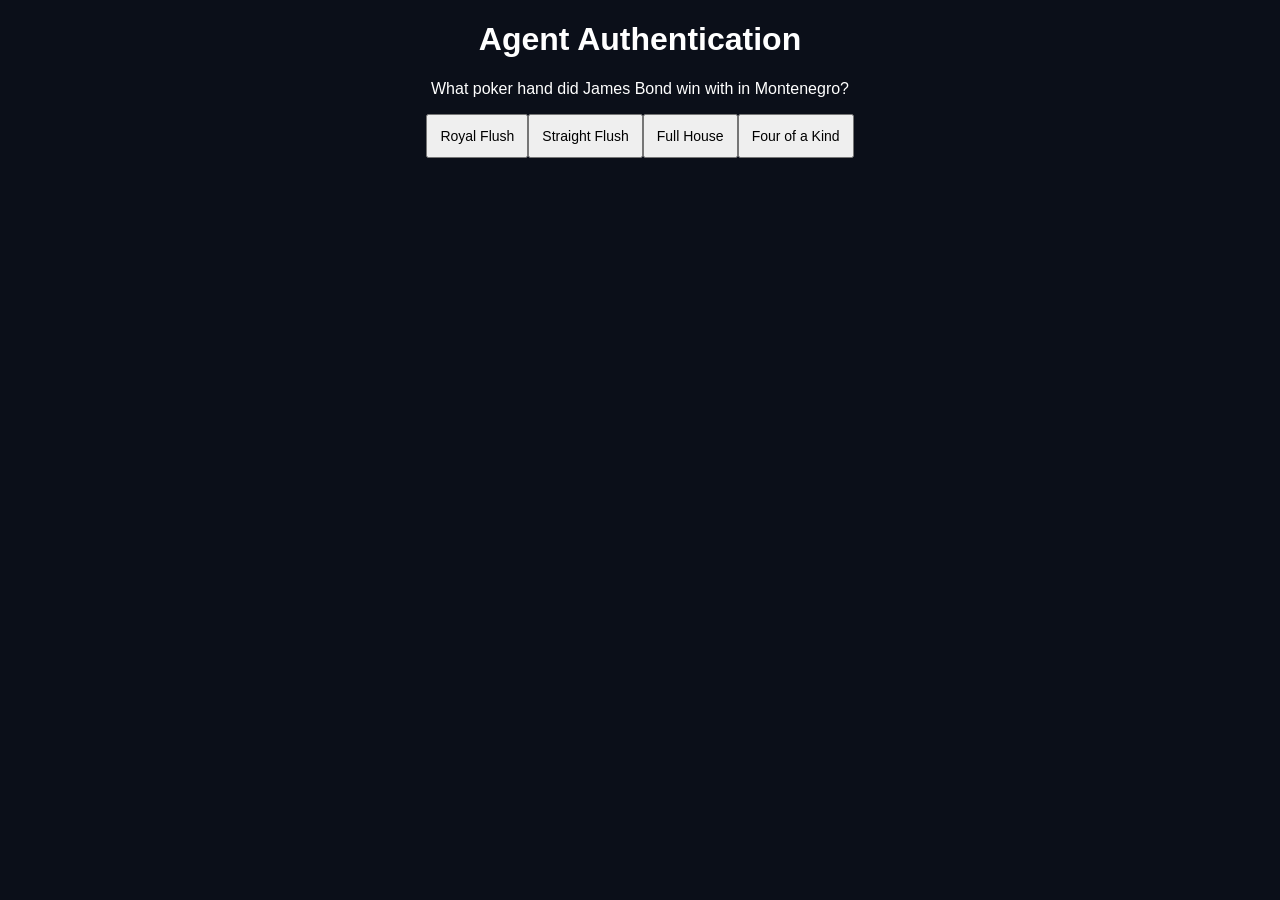
<file: index.html>
<!DOCTYPE html>
<html lang="en">
<head>
  <meta charset="UTF-8" />
  <title>Operation Always and Forever</title>
  <link rel="stylesheet" href="styles.css" />
  <link rel="icon" href="data:,">
</head>
<body>
  <div id="app"></div>

  <script type="module" src="main.js"></script>
</body>
</html>
</file>
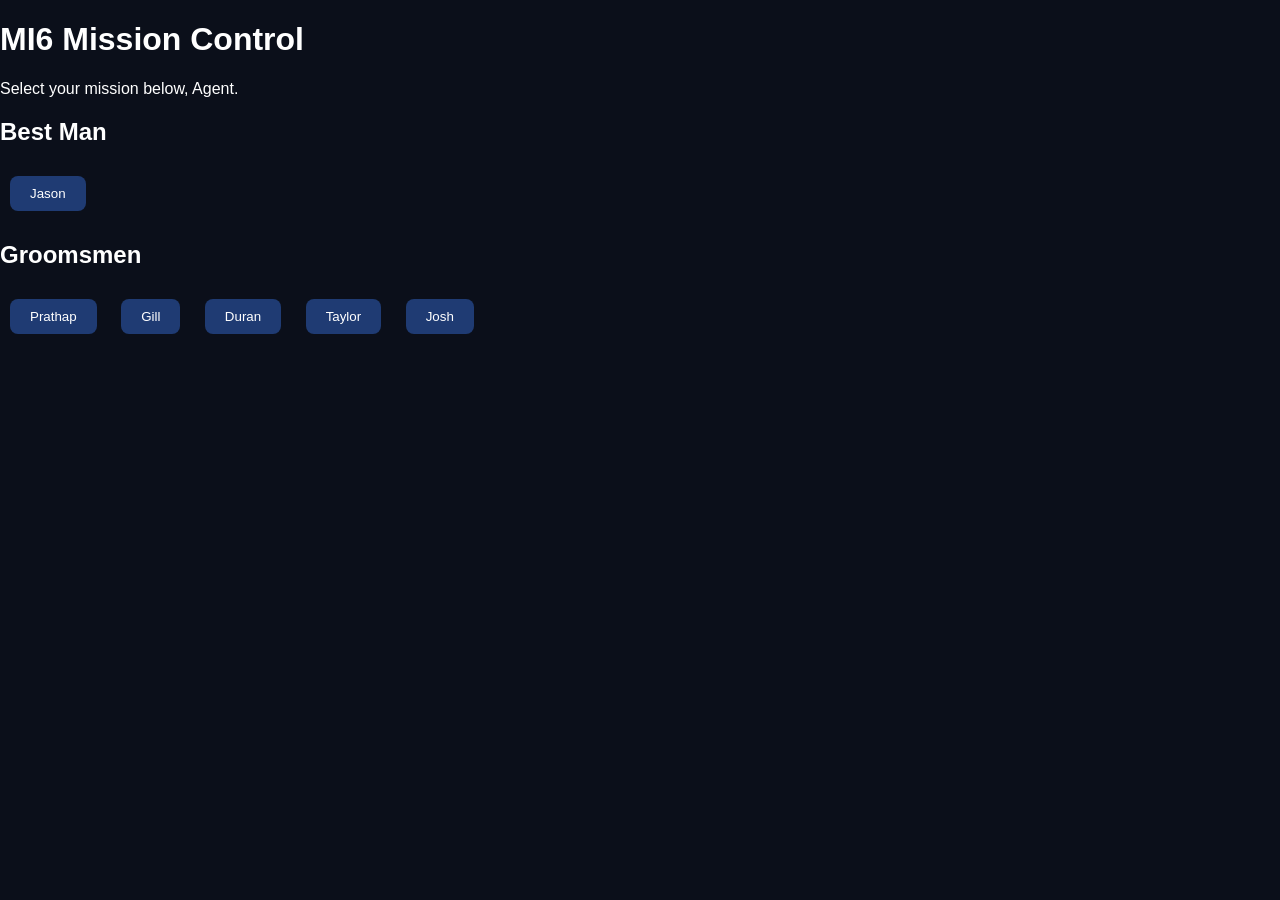
<file: mission-control.html>
<!DOCTYPE html>
<html lang="en">
<head>
<meta charset="UTF-8">
<meta name="viewport" content="width=device-width, initial-scale=1.0">
<title>MI6 Mission Control</title>
<link rel="stylesheet" href="style.css">
</head>
<body>
<div class="container">
  <h1>MI6 Mission Control</h1>
  <p>Select your mission below, Agent.</p>

  <div class="buttons">
    <h2>Best Man</h2>
    <a href="bestman.html?agent=Jason"><button>Jason</button></a>

    <h2>Groomsmen</h2>
    <a href="groomsmen.html?agent=Prathap"><button>Prathap</button></a>
    <a href="groomsmen.html?agent=Gill"><button>Gill</button></a>
    <a href="groomsmen.html?agent=Duran"><button>Duran</button></a>
    <a href="groomsmen.html?agent=Taylor"><button>Taylor</button></a>
    <a href="groomsmen.html?agent=Josh"><button>Josh</button></a>
  </div>
</div>
</body>
</html>
</file>
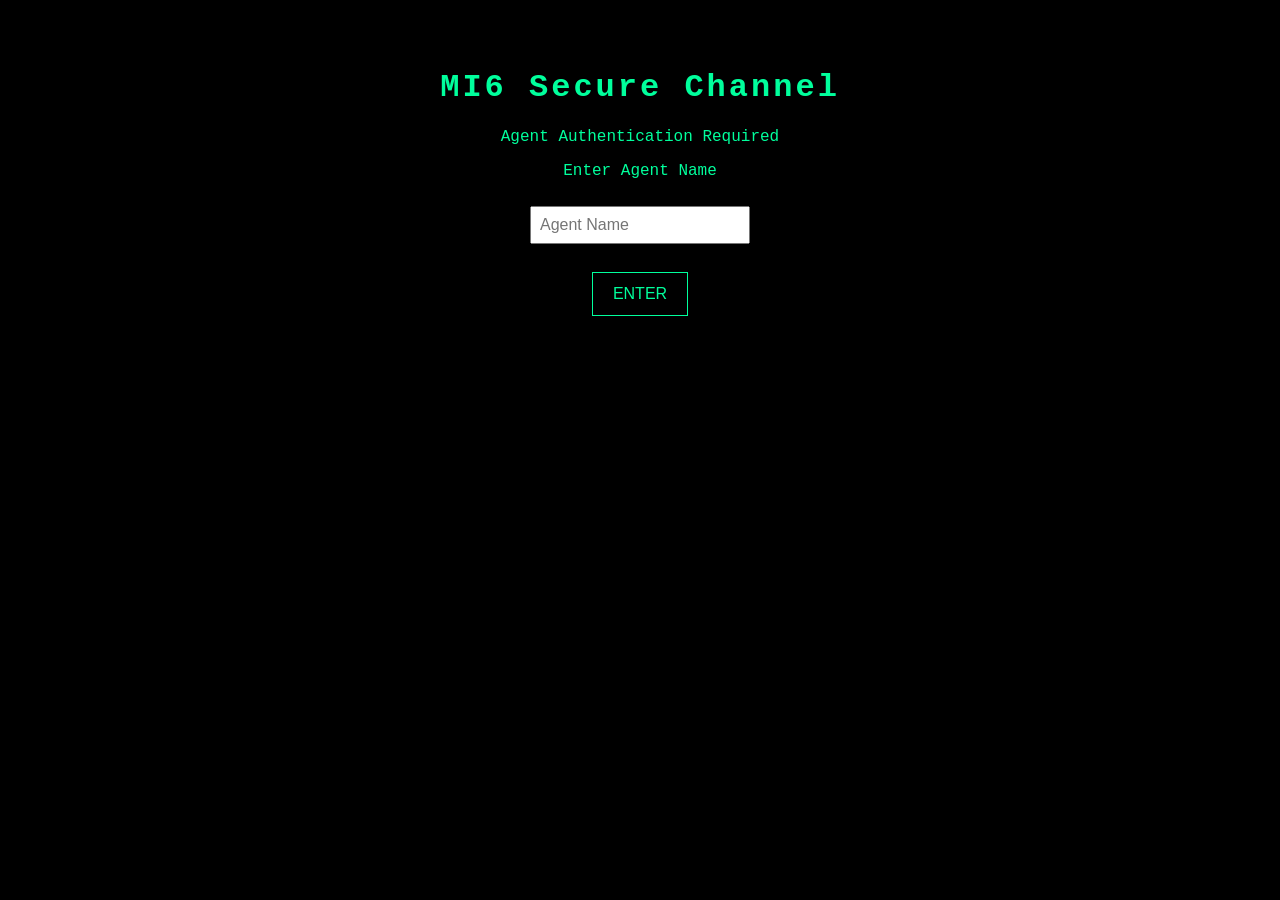
<file: mission.html>
<!DOCTYPE html>
<html lang="en">
<head>
<meta charset="UTF-8">
<title>MI6 Secure Channel - Operation Forever</title>
<style>
body {
    background:black;
    color:#00ff9c;
    font-family:Courier New, monospace;
    text-align:center;
    padding:40px;
}
h1 {
    letter-spacing:3px;
}
.container {
    max-width:800px;
    margin:auto;
}
button {
    background:black;
    color:#00ff9c;
    border:1px solid #00ff9c;
    padding:12px 20px;
    margin:10px;
    cursor:pointer;
    font-size:16px;
}
button:hover {
    background:#00ff9c;
    color:black;
}
.hidden {
    display:none;
}
.question {
    margin-top:30px;
}
.countdown {
    font-size:28px;
    margin-top:20px;
}
a {
    color:#00ff9c;
    font-size:18px;
}
input {
    padding:8px;
    font-size:16px;
    margin-top:10px;
    width:200px;
}
</style>
</head>
<body>
<div class="container">
<h1>MI6 Secure Channel</h1>
<p>Agent Authentication Required</p>

<div id="intro">
<p>Enter Agent Name</p>
<input id="agentName" placeholder="Agent Name"><br><br>
<button onclick="startMission()">ENTER</button>
</div>

<div id="quiz" class="hidden"></div>
<div id="security" class="hidden"></div>
<div id="mission" class="hidden"></div>
</div>

<script>
let agent = "";
let qIndex = 0;
let sIndex = 0;

// Role mapping
const roles = {
    "Jason": "Best Man",
    "Gill": "Groomsman",
    "Prathap": "Groomsman",
    "Duran": "Groomsman",
    "Taylor": "Groomsman",
    "Josh": "Groomsman"
};

// Bond Authentication Questions
const questions = [
{
q:"What poker hand did James Bond win with in Montenegro?",
options:["Royal Flush","Straight Flush","Full House","Four of a Kind"],
correct:1
},
{
q:"What is James Bond's favorite drink?",
options:["Martini – shaken, not stirred","Whiskey on the rocks","Scotch neat","Champagne"],
correct:0
},
{
q:"Who are Bond's love interests?",
options:["Vesper Lynd, Madeleine Swann, Tracy Bond","Moneypenny, Judy Dench, Vesper Lynd","Vesper Lynd, Tiffany Case, Domino","Tracy Bond, Honey Ryder, Octopussy"],
correct:0
}
];

// Personal Security Verification
const security = [
{
q:"What was the name of the horse that Arunan had?",
options:["Bella","Storm","Maya","Spirit"],
correct:2
},
{
q:"Arunan had a 2023 BMW 330i. What was its name?",
options:["Ghost","Cloud","Shadow","Nova"],
correct:1
},
{
q:"Complete the phrase:<br><br>Blood makes us related, loyalty makes us family and ____ is forever.",
options:["friendship","family","honor","legacy"],
correct:1
}
];

function startMission(){
    agent = document.getElementById("agentName").value.trim();
    if(agent==="") {
        alert("Enter your agent name to proceed.");
        return;
    }
    document.getElementById("intro").classList.add("hidden");
    showQuestion();
}

function showQuestion(){
    let quiz = document.getElementById("quiz");
    quiz.classList.remove("hidden");
    let q = questions[qIndex];
    quiz.innerHTML = `<div class='question'>
        <h2>Security Clearance Level ${qIndex+1}</h2>
        <p>${q.q}</p>
    </div>`;
    q.options.forEach((opt,i)=>{
        quiz.innerHTML += `<button onclick='answer(${i})'>${opt}</button><br>`;
    });
}

function answer(i){
    if(i===questions[qIndex].correct){
        qIndex++;
        if(qIndex<questions.length){
            showQuestion();
        } else {
            document.getElementById("quiz").classList.add("hidden");
            showSecurity();
        }
    } else {
        alert("Access Denied Agent.");
    }
}

function showSecurity(){
    let sec = document.getElementById("security");
    sec.classList.remove("hidden");
    let s = security[sIndex];
    sec.innerHTML = `<div class='question'>
        <h2>Personal Security Verification</h2>
        <p>${s.q}</p>
    </div>`;
    s.options.forEach((opt,i)=>{
        sec.innerHTML += `<button onclick='secAnswer(${i})'>${opt}</button><br>`;
    });
}

function secAnswer(i){
    if(i===security[sIndex].correct){
        sIndex++;
        if(sIndex<security.length){
            showSecurity();
        } else {
            document.getElementById("security").classList.add("hidden");
            showMission();
        }
    } else {
        alert("Security clearance failed.");
    }
}

function showMission(){
    let m = document.getElementById("mission");
    m.classList.remove("hidden");
    let role = roles[agent] || "Groomsman";
    m.innerHTML = `
    <h2>Welcome Agent ${agent} – ${role}</h2>
    <p>Identity confirmed.</p>
    <h3>MISSION BRIEFING</h3>
    <p>Operation Forever</p>
    <p>You have been selected to assist the groom as a <b>${role}</b>.</p>
    <p>Are you up for the task?</p>
    <button onclick="accept()">Pour the whiskey.</button>
    <button onclick="accept()">For King and country.</button>
    <button onclick="accept()">The name's Bond… let's do it.</button>
    <button onclick="accept()">I never miss a mission.</button>
    `;
}

function accept(){
    let m = document.getElementById("mission");
    m.innerHTML = `
    <h2>Mission Accepted</h2>
    <p>The mission will begin at <b>Noon on September 18, 2026</b>.</p>
    <p>A high‑stakes poker game will determine the MI6 Poker Champion.</p>
    <p>The winner will defeat the groom and claim the title.</p>
    <h3>Countdown to Mission Start</h3>
    <div class="countdown" id="countdown"></div>
    <p>Await further instructions regarding suits and apparel.</p>
    <br>
    <a href="https://theknot.com/arunanandbrooke" target="_blank">RSVP HERE</a>
    `;
    startCountdown();
}

function startCountdown(){
    let target = new Date("Sept 18, 2026 12:00:00").getTime();
    setInterval(()=>{
        let now = new Date().getTime();
        let diff = target - now;
        if(diff<0) diff=0;
        let d = Math.floor(diff/(1000*60*60*24));
        let h = Math.floor((diff%(1000*60*60*24))/(1000*60*60));
        let m = Math.floor((diff%(1000*60*60))/(1000*60));
        let s = Math.floor((diff%(1000*60))/1000);
        document.getElementById("countdown").innerHTML = d+"d "+h+"h "+m+"m "+s+"s";
    },1000);
}
</script>
</body>
</html>
</file>
<file: styles.css>
body {
  margin: 0;
  font-family: Arial, sans-serif;
  background: #0b0f19;
  color: white;
  text-align: center;
}

/* =========================
   POKER TABLE
========================= */
.poker-table {
  position: relative;
  width: 900px;
  height: 900px;
  margin: auto;
  border-radius: 50%;
  background: radial-gradient(circle, #0b6b3a, #063d22);
}

/* =========================
   SEATS
========================= */
.seat {
  position: absolute;
  top: 50%;
  left: 50%;
}

/* =========================
   AGENT CARD
========================= */
.agent-card {
  width: 150px;
  background: rgba(0,0,0,0.6);
  padding: 10px;
  border-radius: 10px;
}

/* =========================
   TEXT STYLES
========================= */
.codename {
  font-size: 12px;
  opacity: 0.7;
}

.role {
  font-size: 12px;
  color: #ccc;
}

.chips {
  color: gold;
}

/* =========================
   CARDS
========================= */
.cards {
  display: flex;
  justify-content: center;
  gap: 5px;
}

.card {
  width: 35px;
  height: 50px;
  background: white;
  color: black;
  border-radius: 5px;
  display: flex;
  align-items: center;
  justify-content: center;
}

/* =========================
   COMMUNITY
========================= */
.community {
  position: absolute;
  top: 50%;
  left: 50%;
  transform: translate(-50%,-50%);
}

.community-cards {
  display: flex;
  gap: 10px;
}

/* =========================
   DEAL ANIMATION
========================= */
.card.deal {
  opacity: 0;
  transform: translateY(-80px);
  transition: all 0.4s ease;
}

.card.deal.show {
  opacity: 1;
  transform: translateY(0);
}

/* =========================
   BRIEFING
========================= */
.briefing-container {
  min-height: 100vh;
  display: flex;
  align-items: center;
  justify-content: center;
  padding: 20px;
}

.briefing-card {
  max-width: 600px;
  width: 100%;
  background: rgba(0,0,0,0.6);
  padding: 20px;
  border-radius: 12px;
  font-family: monospace;
  text-align: left;
}

.briefing-card h1 {
  text-align: center;
  color: #00ff9f;
}

.button-group {
  display: flex;
  justify-content: space-between;
  margin-top: 20px;
  gap: 10px;
}

button {
  flex: 1;
  padding: 12px;
  font-size: 14px;
}

/* Mobile optimization */
@media (max-width: 600px) {
  .briefing-card {
    font-size: 14px;
    padding: 16px;
  }

  .button-group {
    flex-direction: column;
  }

  button {
    width: 100%;
  }
}

/* =========================
   CENTER TEXT
========================= */
.poker-center-text {
  position: absolute;
  top: 50%;
  left: 50%;
  transform: translate(-50%, -50%);
  
  font-size: 36px;
  font-weight: bold;
  color: gold;
  text-align: center;

  text-shadow: 0 0 10px black, 0 0 20px black;
  pointer-events: none;
}
</file>
<file: style.css>
body {
  margin: 0;
  font-family: Arial, sans-serif;
  background: #0b0f1a;
  color: white;
}

#app {
  padding: 20px;
  text-align: center;
}

button {
  padding: 10px 20px;
  margin: 10px;
  border: none;
  cursor: pointer;
  background: #1f3b73;
  color: white;
  border-radius: 8px;
}

button:hover {
  background: #2f5aa3;
}

.card {
  display: inline-block;
  padding: 10px;
  margin: 5px;
  background: white;
  color: black;
  border-radius: 6px;
}
</file>
